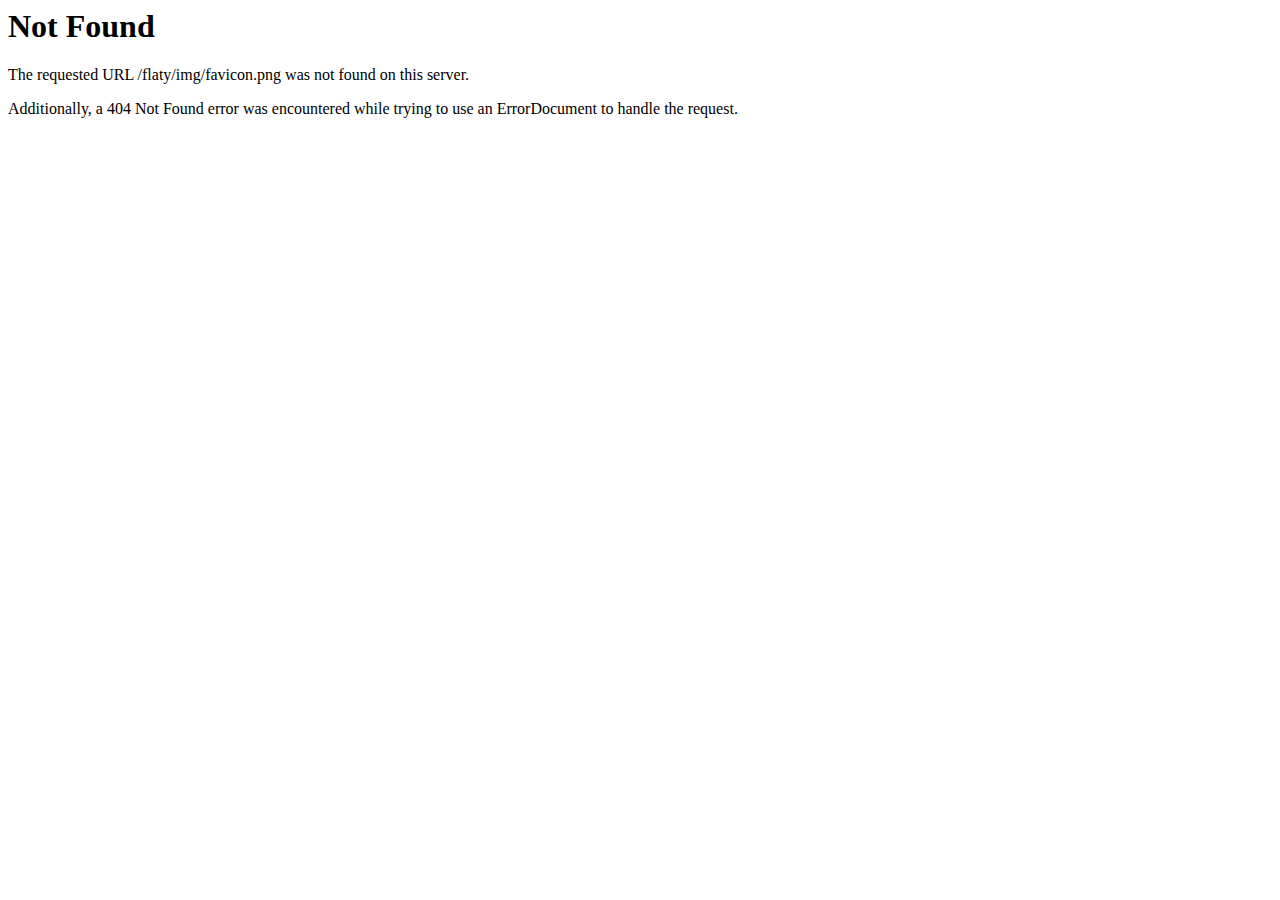
<file: DMLAutomationProcess/wwwroot/images/favicon.html>
<!DOCTYPE HTML PUBLIC "-//IETF//DTD HTML 2.0//EN">
<html><head>
<title>404 Not Found</title>
</head><body>
<h1>Not Found</h1>
<p>The requested URL /flaty/img/favicon.png was not found on this server.</p>
<p>Additionally, a 404 Not Found
error was encountered while trying to use an ErrorDocument to handle the request.</p>
</body></html>
</file>
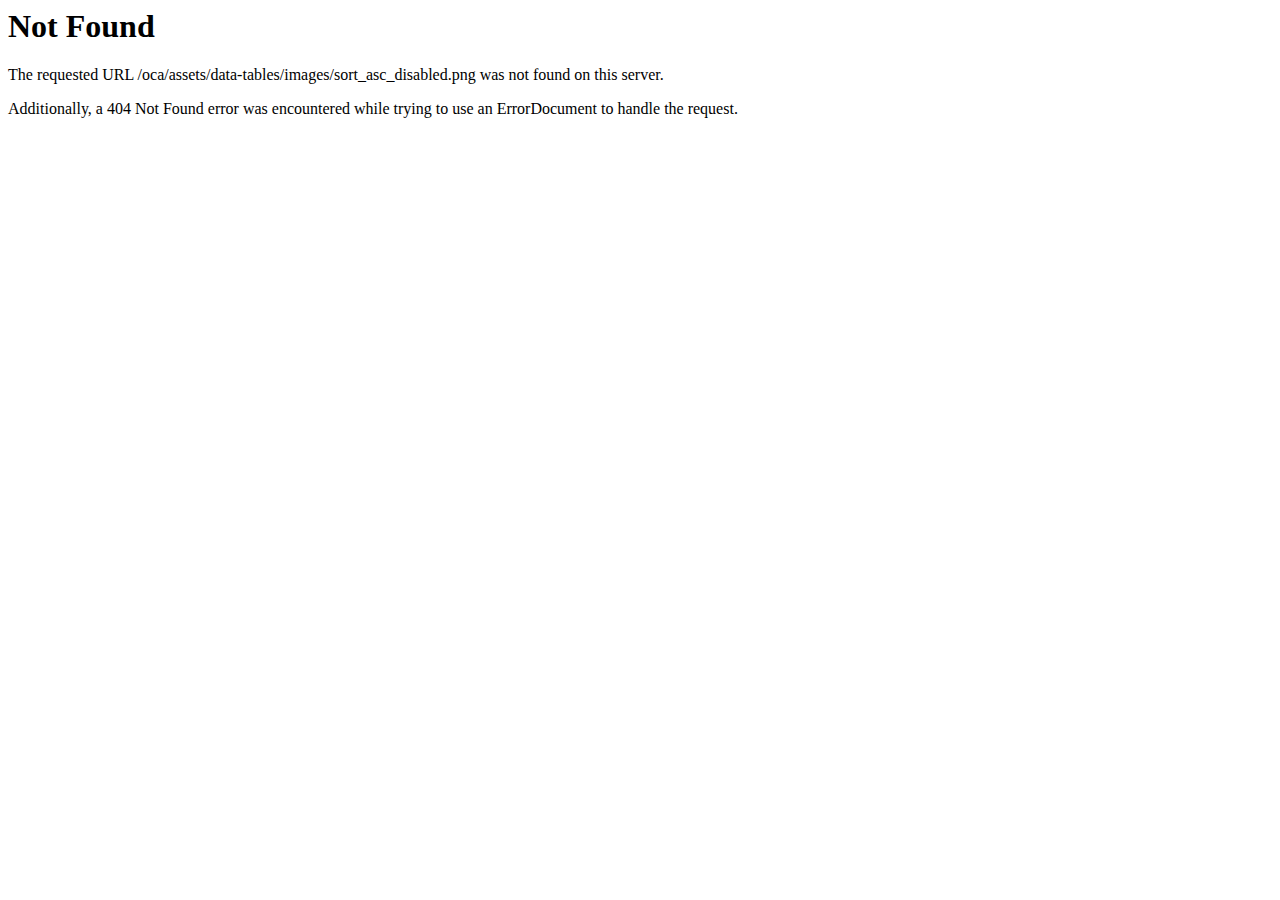
<file: DMLAutomationProcess/wwwroot/assets/data-tables/images/sort_asc_disabled.html>
<!DOCTYPE HTML PUBLIC "-//IETF//DTD HTML 2.0//EN">
<html><head>
<title>404 Not Found</title>
</head><body>
<h1>Not Found</h1>
<p>The requested URL /oca/assets/data-tables/images/sort_asc_disabled.png was not found on this server.</p>
<p>Additionally, a 404 Not Found
error was encountered while trying to use an ErrorDocument to handle the request.</p>
</body></html>
</file>
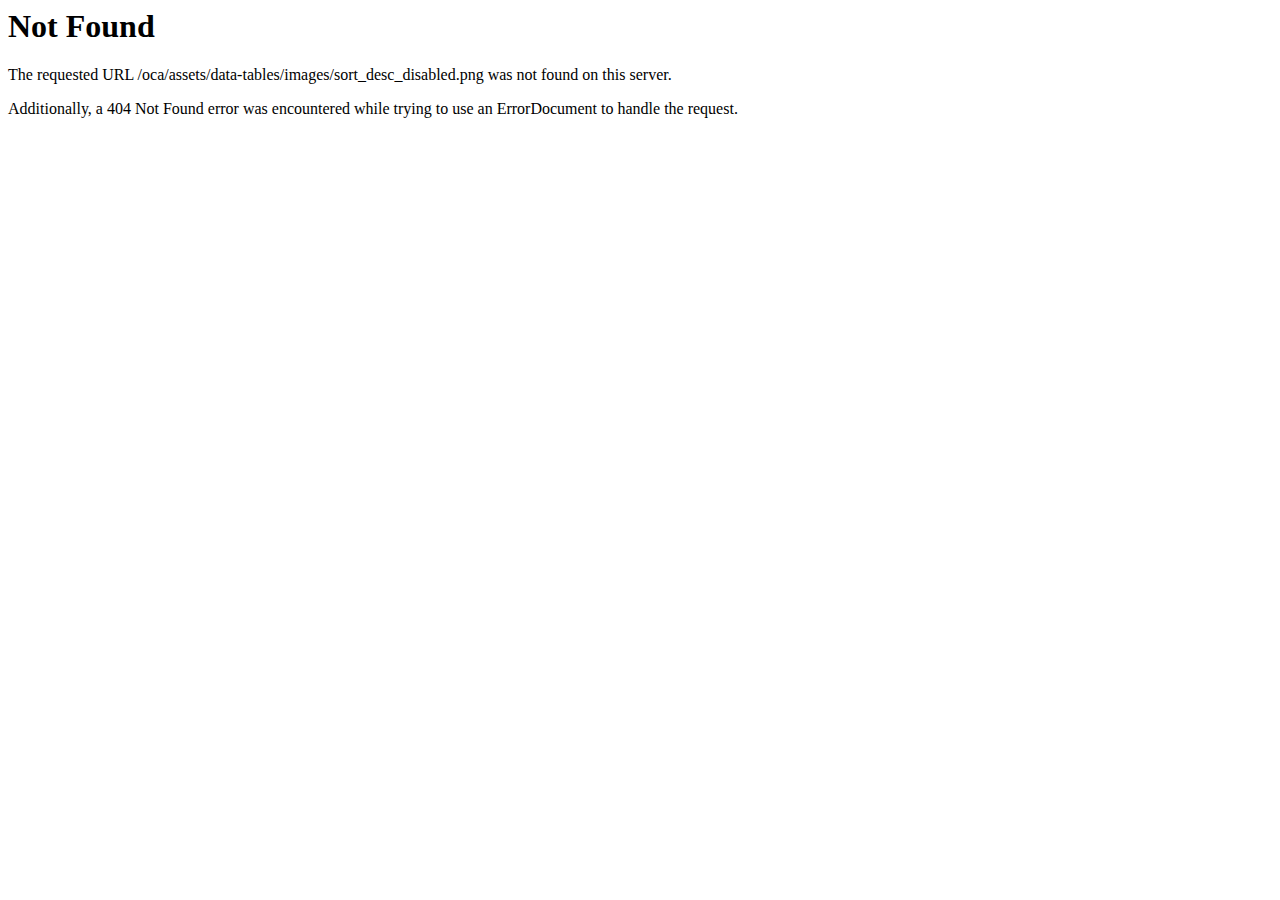
<file: DMLAutomationProcess/wwwroot/assets/data-tables/images/sort_desc_disabled.html>
<!DOCTYPE HTML PUBLIC "-//IETF//DTD HTML 2.0//EN">
<html><head>
<title>404 Not Found</title>
</head><body>
<h1>Not Found</h1>
<p>The requested URL /oca/assets/data-tables/images/sort_desc_disabled.png was not found on this server.</p>
<p>Additionally, a 404 Not Found
error was encountered while trying to use an ErrorDocument to handle the request.</p>
</body></html>
</file>
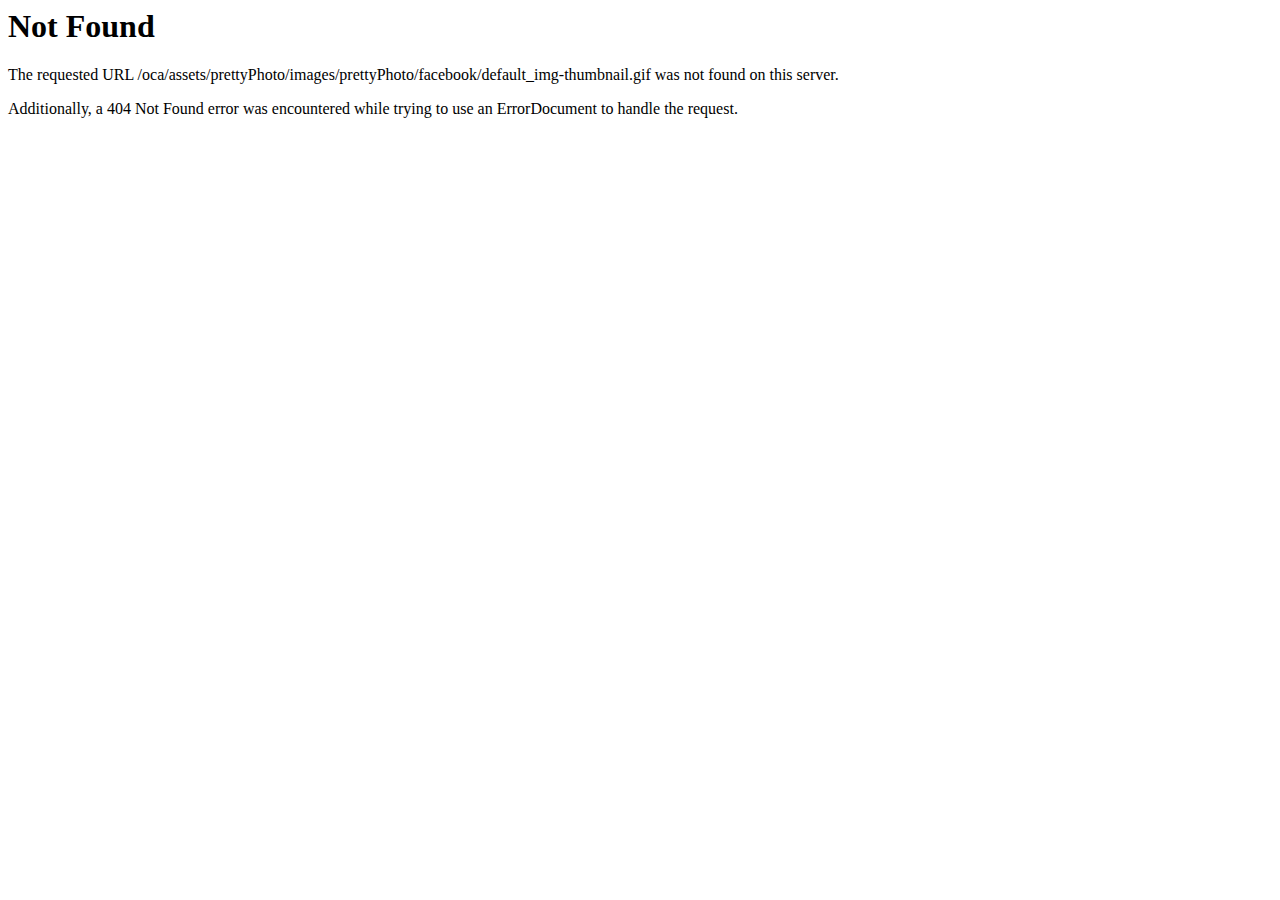
<file: DMLAutomationProcess/wwwroot/assets/prettyPhoto/images/prettyPhoto/facebook/default_img-thumbnail.html>
<!DOCTYPE HTML PUBLIC "-//IETF//DTD HTML 2.0//EN">
<html><head>
<title>404 Not Found</title>
</head><body>
<h1>Not Found</h1>
<p>The requested URL /oca/assets/prettyPhoto/images/prettyPhoto/facebook/default_img-thumbnail.gif was not found on this server.</p>
<p>Additionally, a 404 Not Found
error was encountered while trying to use an ErrorDocument to handle the request.</p>
</body></html>
</file>
